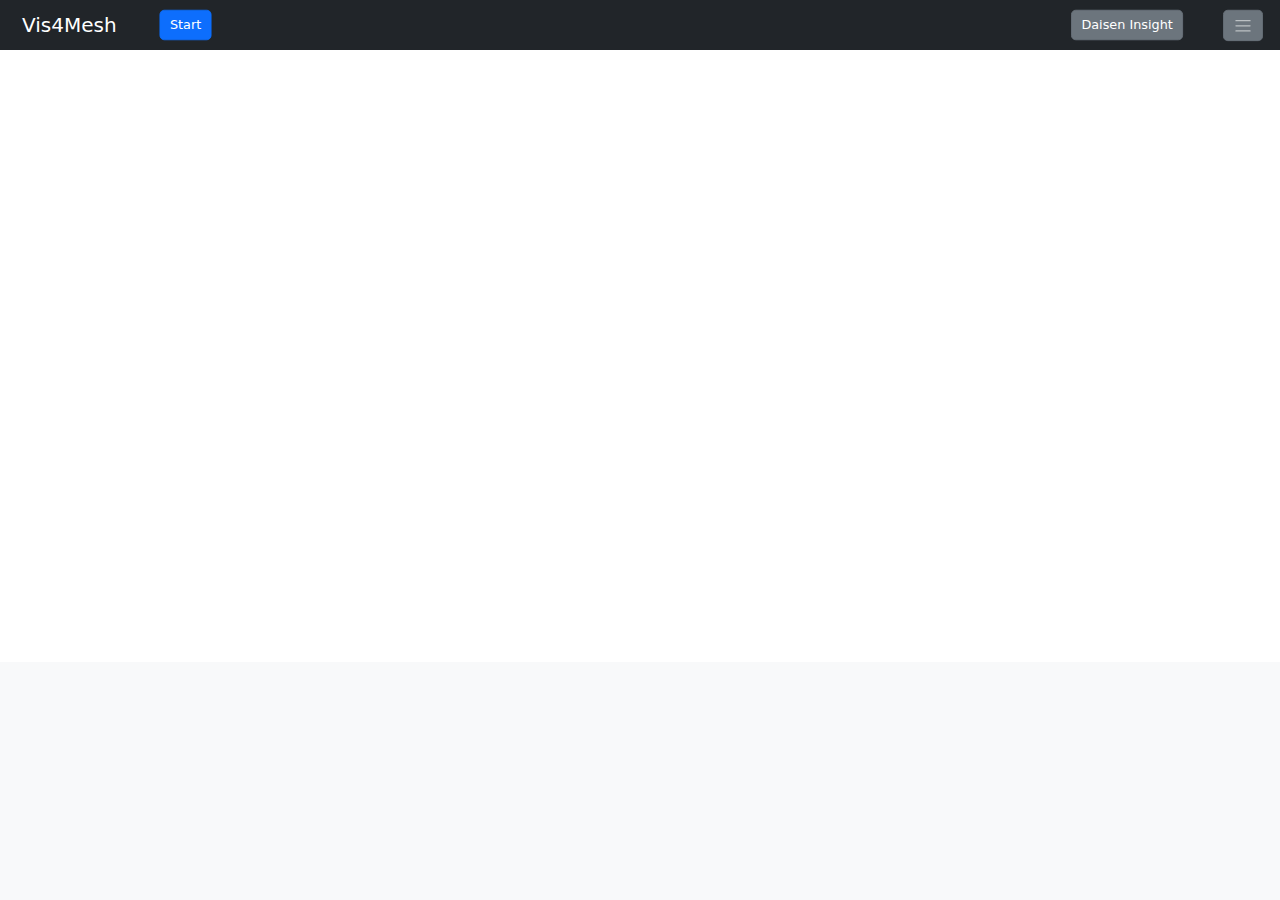
<file: index.html>
<!DOCTYPE html>
<html lang="en">
  <head>
    <meta charset="UTF-8" />
    <meta name="viewport" content="width=device-width, initial-scale=1.0" />
    <title>Vis4Mesh</title>
    <link
      rel="stylesheet"
      type="text/css"
      href="https://fastly.jsdelivr.net/npm/bootstrap@5.1.2/dist/css/bootstrap.min.css"
    />
  <script defer src="index.bundle.js"></script></head>

  <body>
    <script
      type="text/javascript"
      src="https://fastly.jsdelivr.net/npm/bootstrap@5.1.2/dist/js/bootstrap.min.js"
    ></script>

    <nav id="navbar" class="fixed-top navbar navbar-dark bg-dark">
      <!-- TODO: tooltip for items -->
      <div class="container-fluid" style="height: 50px">
        <a
          class="navbar-brand"
          style="margin-left: 0.5em"
          href="#"
          data-bs-toggle="tooltip"
          data-bs-placement="center"
          title="A visualization tool for wafer-scale architecture"
          >Vis4Mesh</a
        >

        <button
          id="open-directory-btn"
          type="button"
          class="btn btn-primary"
          style="scale: 0.8; font-size: medium; margin-right: 0.5em"
        >
          Start
        </button>

        <div id="instruction"></div>

        <!-- Player Status -->
        <div id="player-status" style="scale: 0.8"></div>

        <!-- Data Port Status -->
        <!-- <div id="dataport-status" class="dropdown">
        <a id="dataport-status-dropdown" style="margin-top: -0.5em;" class="nav-link dropdown-toggle" href="#" role="button"
          data-bs-toggle="dropdown" aria-expanded="false">
          <!-- TODO: add interaction -->
        <!-- <img id="dataport-status-icon" alt="click me"
            src="./icon/upload.svg" width="25" height="25"
            data-bs-toggle="tooltip" data-bs-placement="bottom" title="Data Port Status">
        </a>
        <ul class="dropdown-menu dropdown-menu-light" aria-labelledby="dataport-status-dropdown">
          <li><button class="dropdown-item" id="open-directory-btn">Open directory (local)</button></li>
          <li><button class="dropdown-item" id="connect-ws-btn">Connect WebSocket (remote)</button></li>
          <li><button class="dropdown-item" id="close-instance-btn">Close current instance</button></li>
        </ul>
      </div>
      -->
        <div id="mainview-toggle"></div>

        <div id="daisen-buttons">
          <button
            id="launch-daisen"
            type="button"
            class="btn btn-secondary"
            style="scale: 0.8"
            type="button"
            title="Launch Daisen to visualize messages traces"
          >
            Daisen Insight
          </button>
        </div>

        <!-- Accordion Setting Toggle -->
        <button
          class="btn btn-secondary"
          style="scale: 0.8"
          type="button"
          data-bs-toggle="collapse"
          data-bs-placement="center"
          data-bs-target="#setting"
          aria-controls="setting"
          aria-expanded="false"
          aria-label="Toggle setting"
          title="Tool Settings"
        >
          <span class="navbar-toggler-icon"></span>
        </button>
      </div>
    </nav>

    <div id="graph"></div>

    <div id="sidecanvas">
      <div class="resizer"></div>
    </div>

    <svg id="minimap" style="display: none">
      <g id="minimap-blocks"></g>
      <rect id="minimap-viewport-box"></rect>
    </svg>

    <div id="setting" class="collapse"></div>

    <div id="filterbar-edge"></div>

    <div id="timebar" class="fixed-bottom bg-light">
      <div class="resizer"></div>

      <div id="timebar-body"></div>
      <div id="timebar-filter">
        <!-- <p>Filter by Instruction Types</p> -->
        <div id="filterbar-inst-type"></div>
        <!-- <p>Filter by NoC Message Types</p> -->
        <div id="filterbar-noc-msg-type"></div>
        <!-- <p>Filter by # Hops in NoC</p> -->
        <div id="filterbar-noc-num-hops"></div>
      </div>
    </div>
  </body>
</html>
</file>
